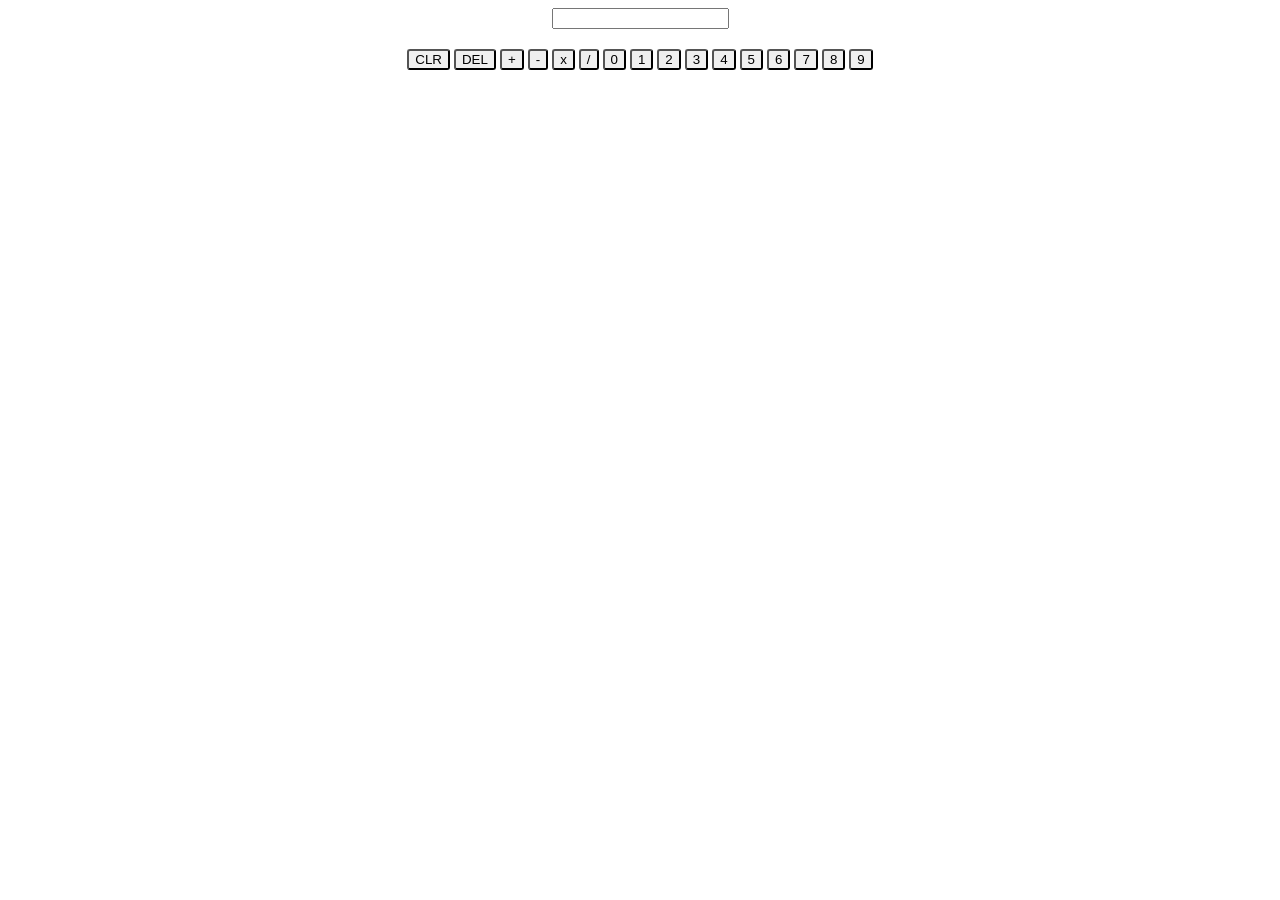
<file: index.html>
<!DOCTYPE html>
<html>
  <head>
    <title>Calculator</title>
    <link rel="stylesheet" href="./style.css">
  </head>
  <body>
    <div class="txtBox">
      <input type="text" id="txtBox" class="txtBox" readonly>
    </div>
    <div class="numBtns">
      <button type="button" id="clrBtn" class="clrBtn">CLR</button>
      <button type="button" id="delBtn" class="delBtn"">DEL</button>
      <button type="button" id="addBtn" class="addBtn">+</button>
      <button type="button" id="subBtn" class="subBtn">-</button>
      <button type="button" id="mulBtn" class="mulBtn">x</button>
      <button type="button" id="divBtn" class="divBtn">/</button>
      <button type="button" id="zeroBtn" class="zeroBtn">0</button>
      <button type="button" id="oneBtn" class="oneBtn">1</button>
      <button type="button" id="twoBtn" class="twoBtn">2</button>
      <button type="button" id="threeBtn" class="threeBtn">3</button>
      <button type="button" id="fourBtn" class="fourBtn">4</button>
      <button type="button" id="fiveBtn" class="fiveBtn">5</button>
      <button type="button" id="sixBtn" class="sixBtn">6</button>
      <button type="button" id="sevenBtn" class="sevenBtn">7</button>
      <button type="button" id="eightBtn" class="eightBtn">8</button>
      <button type="button" id="nineBtn" class="nineBtn">9</button>
    </div>
    <script src="./script.js"></script>
  </body>
</html>
</file>
<file: style.css>
.txtBox {
    text-align: center;
    margin-bottom: 10px;
}

.numBtns {
    text-align: center;
}

.numBtns > button {
    border-radius: 3px;
}
</file>
<file: client/src/styles/style.css>
.txtBox {
    text-align: center;
    margin-bottom: 10px;
}

.numBtns {
    text-align: center;
}

.numBtns > button {
    border-radius: 3px;
}
</file>
